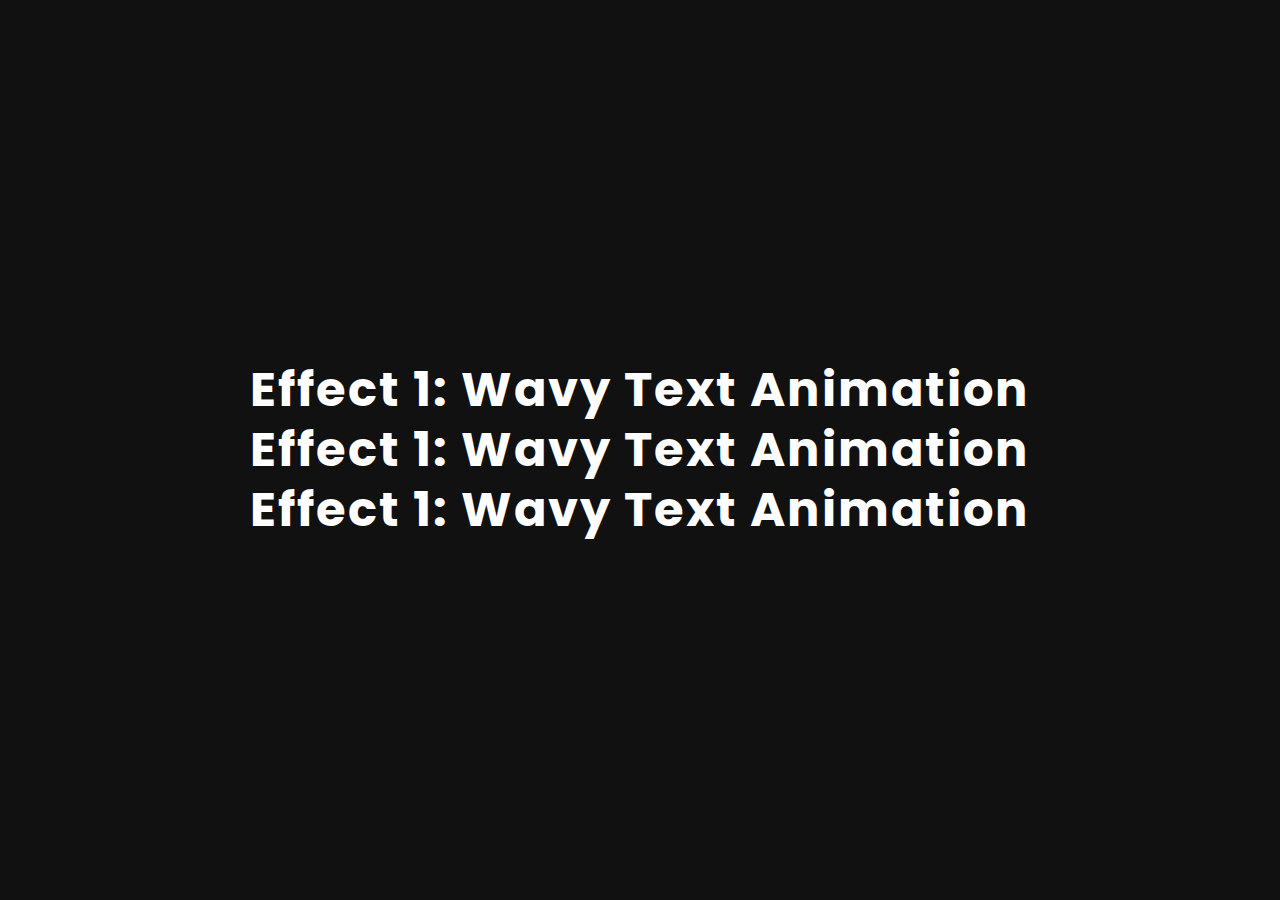
<file: index.html>
<!DOCTYPE html>
<html lang="en">
<head>
    <meta charset="UTF-8">
    <meta http-equiv="X-UA-Compatible" content="IE=edge">
    <meta name="viewport" content="width=device-width, initial-scale=1.0">
    <link rel="stylesheet" href="style.css">
    <title>Wavy text animation effects</title>
</head>
<body>
    <section>
        <h2 class="text">Effect 1: Wavy Text Animation</h2>
    </section>
    
    <script>
        const text = document.querySelector('.text');
        text.innerHTML = text.textContent.replace(/\S/g,"<span>$&</span>");

        const element = document.querySelectorAll('span');
        for (let i=0; i<element.length; i++){
            element[i].style.animationDelay = i * 0.05 + 's';
        }
    </script>
</body>
</html>
</file>
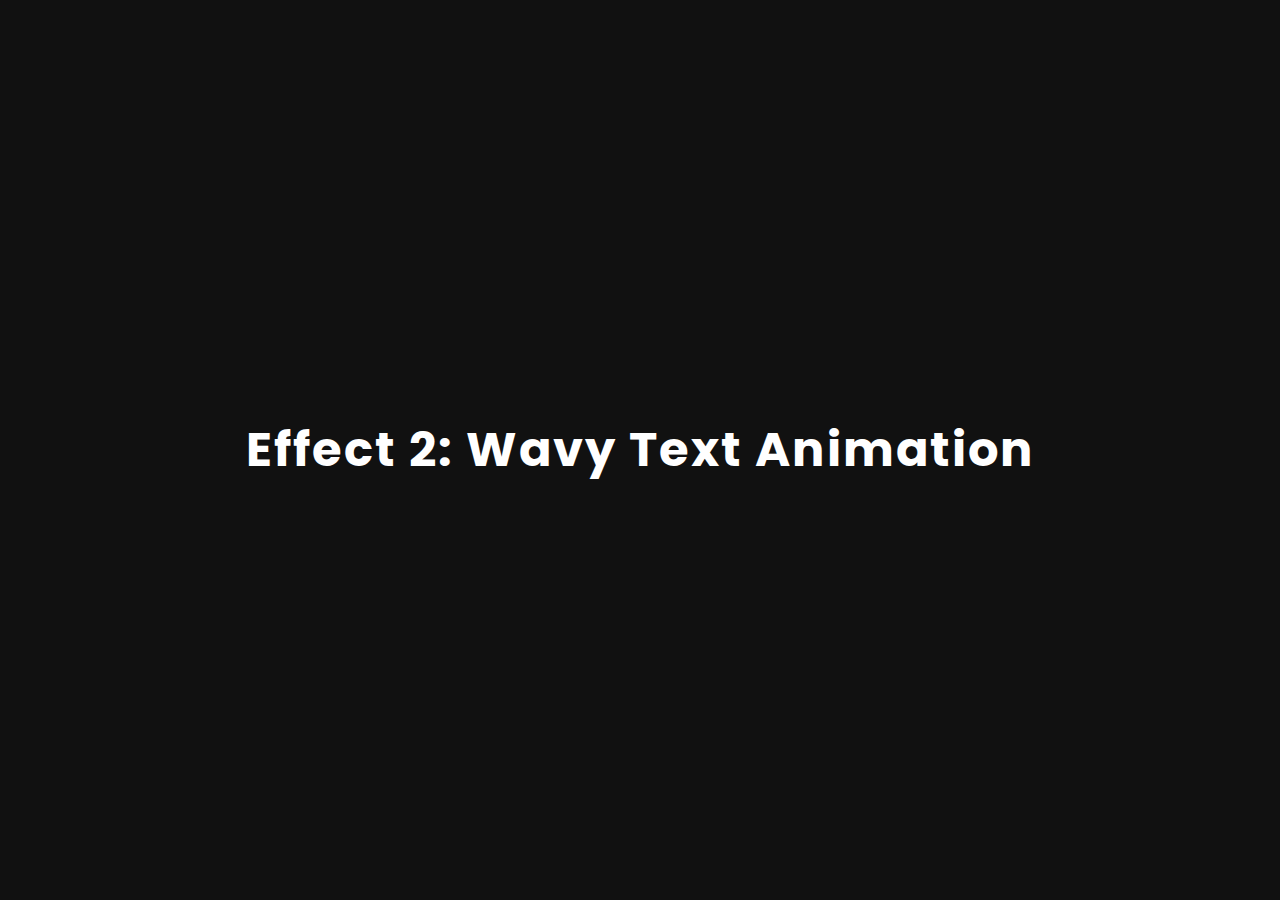
<file: index2.html>
<!DOCTYPE html>
<html lang="en">
<head>
    <meta charset="UTF-8">
    <meta http-equiv="X-UA-Compatible" content="IE=edge">
    <meta name="viewport" content="width=device-width, initial-scale=1.0">
    <link rel="stylesheet" href="style2.css">
    <title>Wavy text animation effects</title>
</head>
<body>
    <section>
        <h2 class="text">Effect 2: Wavy Text Animation</h2>
    </section>
    
    <script>
        const text = document.querySelector('.text');
        text.innerHTML = text.textContent.replace(/\S/g,"<span>$&</span>");

        const element = document.querySelectorAll('span');
        for (let i=0; i<element.length; i++){
            element[i].style.animationDelay = i * 0.07 + 's';
        }
    </script>
</body>
</html>
</file>
<file: style.css>
@import url('https://fonts.googleapis.com/css2?family=Poppins:wght@300;400;500;600;700;800;900&display=swap');
*{
    padding:0;
    margin:0;
    font-family: 'Poppins',sans-serif;
    box-sizing: border-box;
}
section{
    position: relative;
    display: flex;
    justify-content: center;
    align-items: center;   
    min-height: 100vh;
    background:#111;
}
section .text{
    position: relative;
    font-size:3em;
    color:#fff;
    letter-spacing:2px ;
}
section .text span{
    position: relative;
    display: inline-block;
    text-shadow: 0 -60px 0 #fff,
                0 60px 0 #fff;
    animation: animate 2s ease-in-out infinite;

}
@keyframes animate{
    0%{
        transform: translateY(70px);
    }
    50%{
        transform: translateY(-70px);
    }
    100%{
        transform: translateY(70px);
    }
}
</file>
<file: style2.css>
@import url('https://fonts.googleapis.com/css2?family=Poppins:wght@300;400;500;600;700;800;900&display=swap');
*{
    padding:0;
    margin:0;
    font-family: 'Poppins',sans-serif;
    box-sizing: border-box;
}
section{
    position: relative;
    display: flex;
    justify-content: center;
    align-items: center;   
    min-height: 100vh;
    background:#111;
}
section .text{
    position: relative;
    font-size:3em;
    color:#fff;
    letter-spacing:2px ;
}
section .text span{
    position: relative;
    display: inline-block;
    animation: animate 3s ease-in-out infinite;

}
@keyframes animate{
    0%{
        transform: translateY(0px);
    }
    25%{
        transform: translateY(-100px);
    }
    50%,100%{
        transform: translateY(0px);
    }
}
</file>
